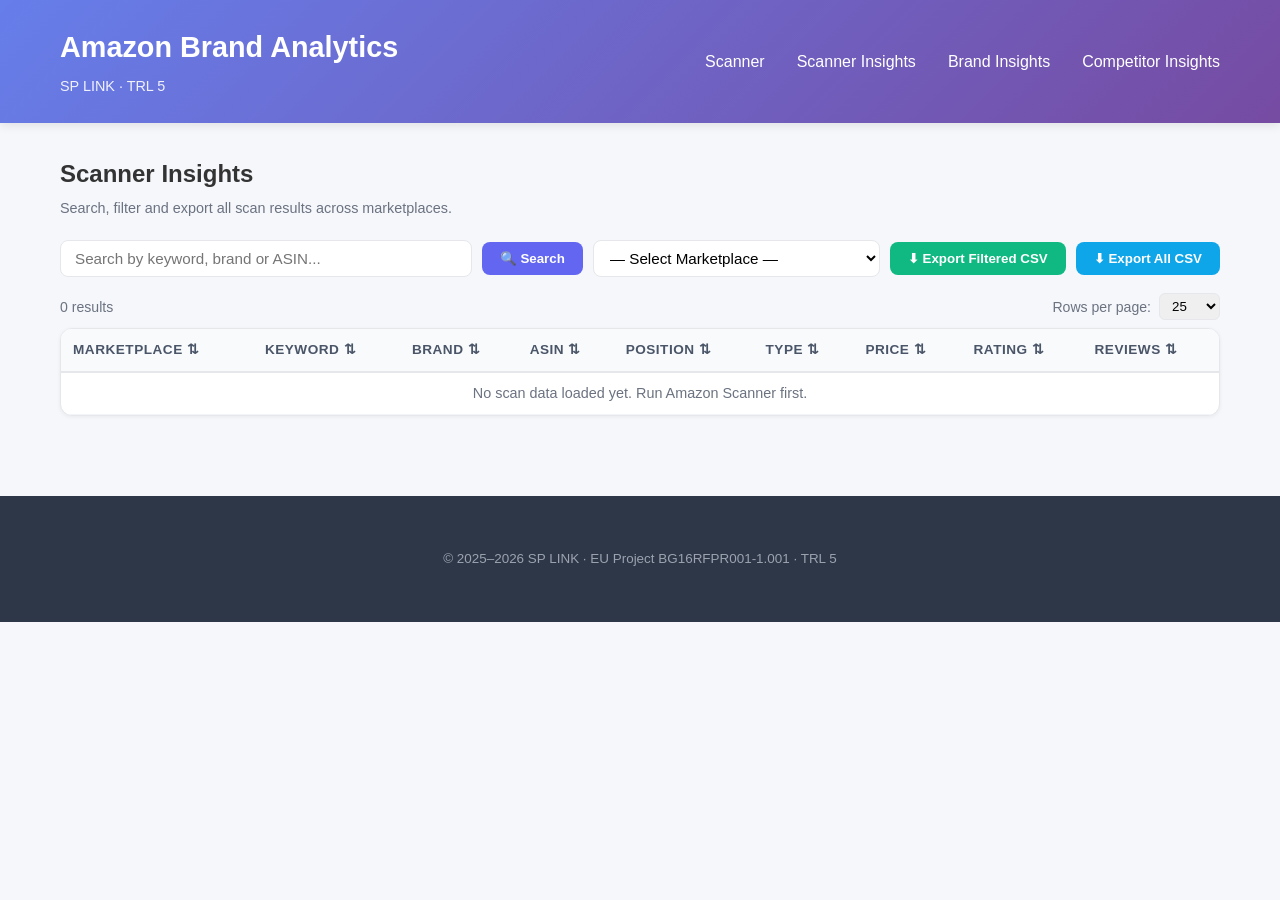
<file: frontend/scanner-insights.html>
<!DOCTYPE html>
<html lang="en">
<head>
  <meta charset="UTF-8" />
  <meta name="viewport" content="width=device-width, initial-scale=1.0" />
  <title>Scanner Insights – Amazon Brand Analytics</title>
  <link rel="stylesheet" href="css/styles.css" />
  <link rel="stylesheet" href="css/trl5-modules.css" />
</head>
<body>

<header>
  <div class="container">
    <div class="logo">
      <h1>Amazon Brand Analytics</h1>
      <span class="subtitle">SP LINK · TRL 5</span>
    </div>
    <nav>
      <ul>
        <li><a href="index.html">Scanner</a></li>
        <li><a href="scanner-insights.html" class="active">Scanner Insights</a></li>
        <li><a href="brand-insights.html">Brand Insights</a></li>
        <li><a href="competitor-insights.html">Competitor Insights</a></li>
      </ul>
    </nav>
  </div>
</header>

<main class="container" style="padding-top:32px;">

  <div style="margin-bottom:20px;">
    <h2 style="margin:0;">Scanner Insights</h2>
    <p style="margin:4px 0 0;color:#6b7280;font-size:.9rem;">
      Search, filter and export all scan results across marketplaces.
    </p>
  </div>

  <!-- Toolbar -->
  <div class="scanner-toolbar">
    <input type="text" id="scanner-keyword-search" placeholder="Search by keyword, brand or ASIN..." />
    <button id="scanner-search-btn">🔍 Search</button>

    <div class="marketplace-selector-wrap">
      <select id="insights-marketplace-filter">
        <option value="">All Marketplaces</option>
      </select>
    </div>

    <button id="btn-export-current-csv">⬇ Export Filtered CSV</button>
    <button id="btn-export-all-csv">⬇ Export All CSV</button>
  </div>

  <!-- Meta row -->
  <div class="scanner-meta">
    <span id="scanner-total-count">0 results</span>
    <span style="display:flex;align-items:center;gap:8px;">
      Rows per page:
      <select id="scanner-page-size">
        <option value="25">25</option>
        <option value="50">50</option>
        <option value="100">100</option>
      </select>
    </span>
  </div>

  <!-- Table -->
  <div class="scanner-table-wrap" style="background:#fff;border:1px solid #e5e7eb;border-radius:12px;overflow:hidden;box-shadow:0 1px 4px rgba(0,0,0,.06);">
    <table class="scanner-table">
      <thead>
        <tr>
          <th data-sort-col="marketplace">Marketplace <span class="sort-icon">⇅</span></th>
          <th data-sort-col="keyword">Keyword <span class="sort-icon">⇅</span></th>
          <th data-sort-col="brand">Brand <span class="sort-icon">⇅</span></th>
          <th data-sort-col="asin">ASIN <span class="sort-icon">⇅</span></th>
          <th data-sort-col="position">Position <span class="sort-icon">⇅</span></th>
          <th data-sort-col="sponsored">Type <span class="sort-icon">⇅</span></th>
          <th data-sort-col="price">Price <span class="sort-icon">⇅</span></th>
          <th data-sort-col="rating">Rating <span class="sort-icon">⇅</span></th>
          <th data-sort-col="reviews">Reviews <span class="sort-icon">⇅</span></th>
        </tr>
      </thead>
      <tbody id="scanner-insights-tbody">
        <tr>
          <td colspan="9" class="empty-msg">No scan data loaded yet. Run Amazon Scanner first.</td>
        </tr>
      </tbody>
    </table>
  </div>

  <!-- Pagination -->
  <div id="scanner-pagination"></div>

</main>

<footer>
  <div class="container" style="text-align:center;padding:20px;color:#9ca3af;font-size:.84rem;">
    &copy; 2025–2026 SP LINK · EU Project BG16RFPR001-1.001 · TRL 5
  </div>
</footer>

<script src="js/marketplaces.js"></script>
<script src="js/scanner-insights.js"></script>
</body>
</html>
</file>
<file: frontend/css/styles.css>
/* Софтуер за Анализ на Брандове в Amazon - Стилове */
/* Автор: Кристина Тодорова */

* {
    margin: 0;
    padding: 0;
    box-sizing: border-box;
}

body {
    font-family: -apple-system, BlinkMacSystemFont, 'Segoe UI', Roboto, 'Helvetica Neue', Arial, sans-serif;
    background-color: #f5f7fa;
    color: #333;
    line-height: 1.6;
}

.container {
    max-width: 1200px;
    margin: 0 auto;
    padding: 0 20px;
}

/* Header */
header {
    background: linear-gradient(135deg, #667eea 0%, #764ba2 100%);
    color: white;
    padding: 1.5rem 0;
    box-shadow: 0 2px 10px rgba(0,0,0,0.1);
}

header .container {
    display: flex;
    justify-content: space-between;
    align-items: center;
}

.logo h1 {
    font-size: 1.8rem;
    margin-bottom: 0.2rem;
}

.subtitle {
    font-size: 0.9rem;
    opacity: 0.9;
}

nav ul {
    display: flex;
    list-style: none;
    gap: 2rem;
}

nav a {
    color: white;
    text-decoration: none;
    font-weight: 500;
    transition: opacity 0.3s;
}

nav a:hover {
    opacity: 0.8;
}

/* Основно Съдържание */
main {
    padding: 2rem 0;
}

/* Dashboard */
.dashboard h2 {
    font-size: 2rem;
    margin-bottom: 2rem;
    color: #2d3748;
}

/* Мрежа от Показатели */
.metrics-grid {
    display: grid;
    grid-template-columns: repeat(auto-fit, minmax(250px, 1fr));
    gap: 1.5rem;
    margin-bottom: 2rem;
}

.metric-card {
    background: white;
    padding: 1.5rem;
    border-radius: 10px;
    box-shadow: 0 2px 8px rgba(0,0,0,0.1);
    transition: transform 0.3s, box-shadow 0.3s;
}

.metric-card:hover {
    transform: translateY(-5px);
    box-shadow: 0 4px 12px rgba(0,0,0,0.15);
}

.metric-card h3 {
    font-size: 0.9rem;
    color: #718096;
    margin-bottom: 0.5rem;
    text-transform: uppercase;
    letter-spacing: 0.5px;
}

.metric-value {
    font-size: 2.5rem;
    font-weight: bold;
    color: #667eea;
    margin-bottom: 0.5rem;
}

.metric-trend, .metric-change {
    font-size: 0.9rem;
    color: #48bb78;
}

.metric-trend.negative, .metric-change.negative {
    color: #f56565;
}

/* Мрежа от Графики */
.charts-grid {
    display: grid;
    grid-template-columns: repeat(auto-fit, minmax(500px, 1fr));
    gap: 2rem;
    margin-top: 2rem;
}

.chart-container {
    background: white;
    padding: 1.5rem;
    border-radius: 10px;
    box-shadow: 0 2px 8px rgba(0,0,0,0.1);
}

.chart-container h3 {
    font-size: 1.2rem;
    color: #2d3748;
    margin-bottom: 1rem;
}

/* Секция Ключови Думи */
.search-bar {
    display: flex;
    gap: 1rem;
    margin-bottom: 2rem;
}

.search-bar input {
    flex: 1;
    padding: 0.8rem 1rem;
    border: 1px solid #e2e8f0;
    border-radius: 5px;
    font-size: 1rem;
}

.search-bar button {
    padding: 0.8rem 2rem;
    background: linear-gradient(135deg, #667eea 0%, #764ba2 100%);
    color: white;
    border: none;
    border-radius: 5px;
    font-size: 1rem;
    cursor: pointer;
    transition: opacity 0.3s;
}

.search-bar button:hover {
    opacity: 0.9;
}

/* Таблица */
.keywords-table {
    background: white;
    border-radius: 10px;
    overflow: hidden;
    box-shadow: 0 2px 8px rgba(0,0,0,0.1);
}

table {
    width: 100%;
    border-collapse: collapse;
}

thead {
    background: #f7fafc;
}

th, td {
    padding: 1rem;
    text-align: left;
    border-bottom: 1px solid #e2e8f0;
}

th {
    font-weight: 600;
    color: #4a5568;
    text-transform: uppercase;
    font-size: 0.85rem;
    letter-spacing: 0.5px;
}

tbody tr:hover {
    background: #f7fafc;
}

/* Footer */
footer {
    background: #2d3748;
    color: white;
    padding: 2rem 0;
    margin-top: 4rem;
    text-align: center;
}

footer p {
    margin: 0.5rem 0;
    opacity: 0.9;
}

/* Responsive */
@media (max-width: 768px) {
    header .container {
        flex-direction: column;
        text-align: center;
    }
    
    nav ul {
        margin-top: 1rem;
        gap: 1rem;
    }
    
    .metrics-grid {
        grid-template-columns: 1fr;
    }
    
    .charts-grid {
        grid-template-columns: 1fr;
    }
}
</file>
<file: frontend/css/trl5-modules.css>
/* ============================================================
   TRL 5 Module Styles
   Scanner Insights | Brand Insights | Competitor Insights
   Author: Kristina Todorova
   ============================================================ */

/* ── Variables ────────────────────────────────────────────── */
:root {
  --color-organic: #22c55e;
  --color-sponsored: #f59e0b;
  --color-primary: #6366f1;
  --color-danger: #ef4444;
  --color-bg-card: #ffffff;
  --color-border: #e5e7eb;
  --color-text-muted: #6b7280;
  --radius-card: 12px;
  --shadow-card: 0 1px 4px rgba(0,0,0,.08), 0 4px 16px rgba(0,0,0,.06);
}

/* ── Marketplace Selector ─────────────────────────────────── */
.marketplace-selector-wrap {
  display: flex;
  align-items: center;
  gap: 10px;
  flex-wrap: wrap;
}
.marketplace-selector-wrap select {
  padding: 8px 12px;
  border: 1px solid var(--color-border);
  border-radius: 8px;
  font-size: 0.95rem;
  background: var(--color-bg-card);
  cursor: pointer;
}

/* ── Scanner Insights ─────────────────────────────────────── */
.scanner-toolbar {
  display: flex;
  align-items: center;
  gap: 10px;
  flex-wrap: wrap;
  margin-bottom: 16px;
}
.scanner-toolbar input[type="text"] {
  flex: 1;
  min-width: 200px;
  padding: 9px 14px;
  border: 1px solid var(--color-border);
  border-radius: 8px;
  font-size: 0.95rem;
}
.scanner-toolbar button {
  padding: 9px 18px;
  border-radius: 8px;
  border: none;
  cursor: pointer;
  font-weight: 600;
}
#scanner-search-btn { background: var(--color-primary); color: white; }
#btn-export-current-csv { background: #10b981; color: white; }
#btn-export-all-csv { background: #0ea5e9; color: white; }

.scanner-meta {
  display: flex;
  justify-content: space-between;
  align-items: center;
  margin-bottom: 8px;
  color: var(--color-text-muted);
  font-size: 0.88rem;
}
.scanner-meta select {
  padding: 4px 8px;
  border-radius: 6px;
  border: 1px solid var(--color-border);
}

/* Scanner table */
.scanner-table-wrap { overflow-x: auto; }
table.scanner-table {
  width: 100%;
  border-collapse: collapse;
  font-size: 0.9rem;
}
table.scanner-table th {
  background: #f8fafc;
  padding: 10px 12px;
  text-align: left;
  font-weight: 700;
  border-bottom: 2px solid var(--color-border);
  white-space: nowrap;
  user-select: none;
}
table.scanner-table td {
  padding: 9px 12px;
  border-bottom: 1px solid #f1f5f9;
  vertical-align: middle;
}
table.scanner-table tr:hover { background: #f8fafc; }

/* Position coloring */
.pos-top10 { color: #16a34a; font-weight: 700; }
.pos-mid   { color: #d97706; font-weight: 600; }
.pos-low   { color: var(--color-text-muted); }

/* Badges */
.badge-sp  { background: #fef3c7; color: #92400e; padding: 2px 7px; border-radius: 12px; font-size: 0.78rem; font-weight: 700; }
.badge-org { background: #dcfce7; color: #14532d; padding: 2px 7px; border-radius: 12px; font-size: 0.78rem; font-weight: 700; }
.empty-msg { text-align: center; color: var(--color-text-muted); padding: 32px; }

/* Pagination */
#scanner-pagination {
  display: flex;
  gap: 4px;
  justify-content: center;
  margin-top: 16px;
  flex-wrap: wrap;
}
#scanner-pagination button {
  padding: 6px 12px;
  border: 1px solid var(--color-border);
  border-radius: 6px;
  background: white;
  cursor: pointer;
  font-size: 0.88rem;
}
#scanner-pagination button.active { background: var(--color-primary); color: white; border-color: var(--color-primary); }
#scanner-pagination button:disabled { opacity: 0.4; cursor: default; }

/* ── Brand Insights ───────────────────────────────────────── */
.bi-kpi-grid {
  display: grid;
  grid-template-columns: repeat(auto-fill, minmax(180px, 1fr));
  gap: 16px;
  margin-bottom: 24px;
}
.bi-kpi-card {
  background: var(--color-bg-card);
  border: 1px solid var(--color-border);
  border-radius: var(--radius-card);
  padding: 18px 20px;
  box-shadow: var(--shadow-card);
}
.bi-kpi-card .kpi-label {
  font-size: 0.8rem;
  color: var(--color-text-muted);
  text-transform: uppercase;
  letter-spacing: .05em;
  margin-bottom: 6px;
}
.bi-kpi-card .kpi-value {
  font-size: 1.6rem;
  font-weight: 800;
  color: #1e293b;
}
.bi-kpi-card .kpi-sub {
  font-size: 0.8rem;
  color: var(--color-text-muted);
  margin-top: 2px;
}

/* Rank badges */
.rank-badge {
  display: inline-flex;
  align-items: center;
  gap: 6px;
  padding: 6px 14px;
  border-radius: 20px;
  font-size: 0.9rem;
  margin: 4px 0;
}
.rank-high   { background: #dcfce7; color: #15803d; }
.rank-medium { background: #fef9c3; color: #a16207; }
.rank-low    { background: #fee2e2; color: #b91c1c; }

/* Brand Insights charts area */
.bi-charts-row {
  display: grid;
  grid-template-columns: 1fr 1fr;
  gap: 24px;
  margin: 24px 0;
}
@media (max-width: 768px) { .bi-charts-row { grid-template-columns: 1fr; } }
.bi-chart-card {
  background: var(--color-bg-card);
  border: 1px solid var(--color-border);
  border-radius: var(--radius-card);
  padding: 20px;
  box-shadow: var(--shadow-card);
}
.bi-chart-card h4 { margin: 0 0 14px; font-size: 1rem; color: #374151; }

/* ── Competitor Insights ──────────────────────────────────── */
.ci-selector-bar {
  display: flex;
  gap: 10px;
  align-items: center;
  flex-wrap: wrap;
  margin-bottom: 16px;
}
.ci-selector-bar input[type="text"] {
  flex: 1;
  min-width: 200px;
  padding: 9px 14px;
  border: 1px solid var(--color-border);
  border-radius: 8px;
  font-size: 0.95rem;
}
.ci-selector-bar button {
  padding: 9px 18px;
  border-radius: 8px;
  border: none;
  cursor: pointer;
  font-weight: 600;
}
#ci-add-brand-btn { background: var(--color-primary); color: white; }
#ci-compare-btn { background: #10b981; color: white; }
#ci-compare-btn:disabled { opacity: .5; cursor: not-allowed; }
#ci-clear-btn { background: #e5e7eb; color: #374151; }

#ci-selected-brands { display: flex; gap: 8px; flex-wrap: wrap; margin-bottom: 16px; }
.brand-tag {
  background: #ede9fe;
  color: #4c1d95;
  padding: 6px 12px;
  border-radius: 20px;
  font-size: 0.88rem;
  display: flex;
  align-items: center;
  gap: 6px;
}
.brand-tag button {
  background: none;
  border: none;
  cursor: pointer;
  font-size: 1rem;
  color: #6d28d9;
  line-height: 1;
  padding: 0;
}

/* Comparison table */
table.ci-table {
  width: 100%;
  border-collapse: collapse;
  font-size: 0.88rem;
}
table.ci-table th {
  background: #f8fafc;
  padding: 10px 14px;
  text-align: left;
  font-weight: 700;
  border-bottom: 2px solid var(--color-border);
}
table.ci-table td {
  padding: 9px 14px;
  border-bottom: 1px solid #f1f5f9;
  vertical-align: middle;
}
table.ci-table td.metric-label { font-weight: 600; color: #374151; white-space: nowrap; }
table.ci-table tr:hover { background: #f8fafc; }

/* CI Charts grid */
.ci-charts-grid {
  display: grid;
  grid-template-columns: repeat(auto-fill, minmax(340px, 1fr));
  gap: 20px;
  margin-top: 24px;
}
.ci-chart-card {
  background: var(--color-bg-card);
  border: 1px solid var(--color-border);
  border-radius: var(--radius-card);
  padding: 20px;
  box-shadow: var(--shadow-card);
}
.ci-chart-card h4 { margin: 0 0 12px; font-size: 1rem; color: #374151; }
</file>
